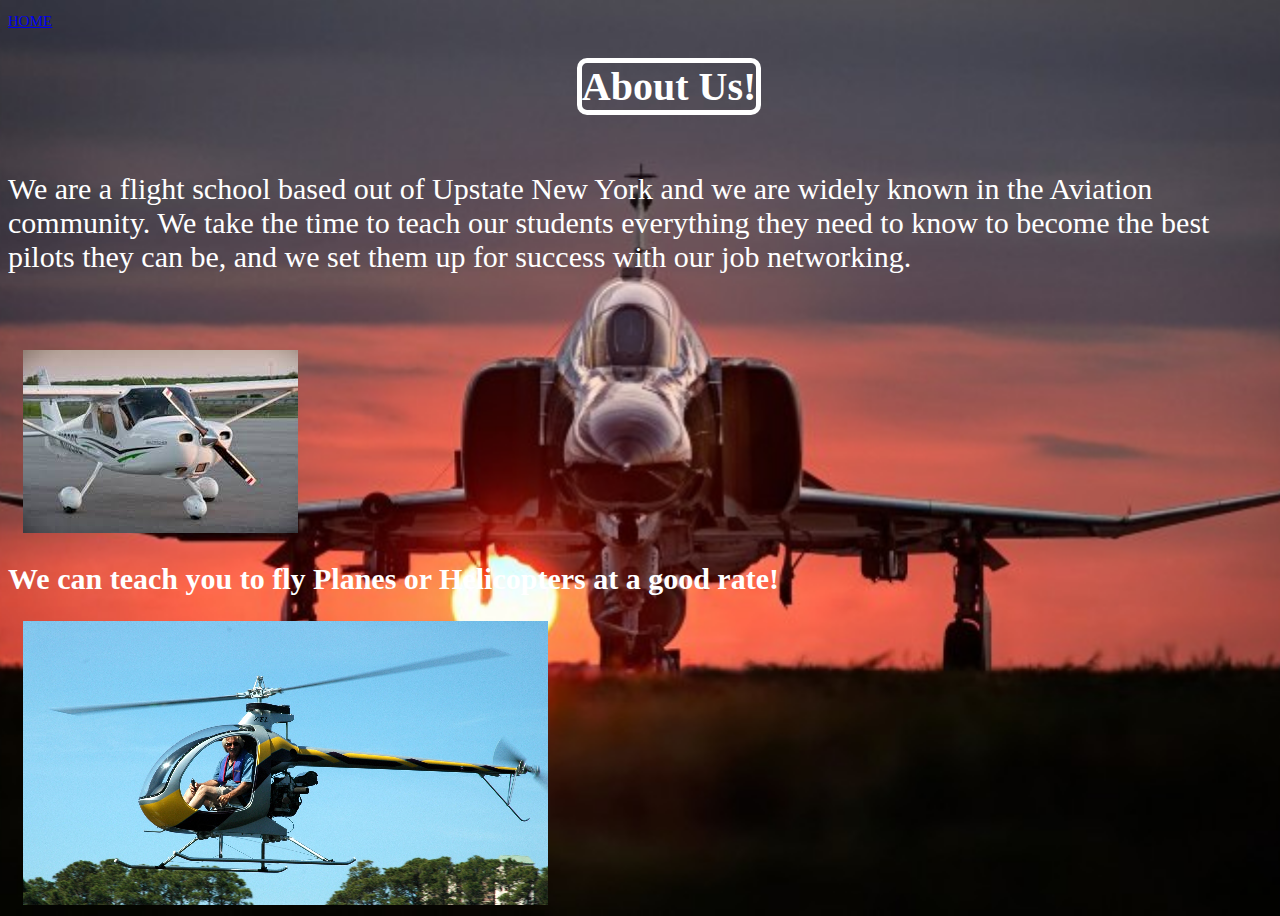
<file: About.html>
<!doctype html>

<html lang="en">

<head>
    <title>Aviation Academy</title>
    <link rel="stylesheet" href="main.css">
    <style>
        #home2 {
            display: inline-block;
            margin-left: 625px;
        }
        #home2 {
            display: inline-block;
            margin-left: 45%
        }
        #helicopter{
            float: left;
        }
    </style>
</head>

<body>
    <a class="nav" href="index.html">Home</a>
    <div>
        <h1 id="home2">About Us!</h1>
    </div>
    <p>We are a flight school based out of Upstate New York and we are widely known in the Aviation community. We take the time to teach our students everything they need to know to become the best pilots they can be, and we set them up for success with our job networking.
    </p>
    <br>
    <br>
    <img src="untitledfolder/plane2.jpeg" alt="Plane 2 pic">

    <br>
    
    <h2 id="helicopter"> We can teach you to fly Planes or Helicopters at a good rate!</h2>
    <br>
    <img src="untitledfolder/Mosquito-Elicopter.jpg" alt="Helicopter">

</body>

</html>
</file>
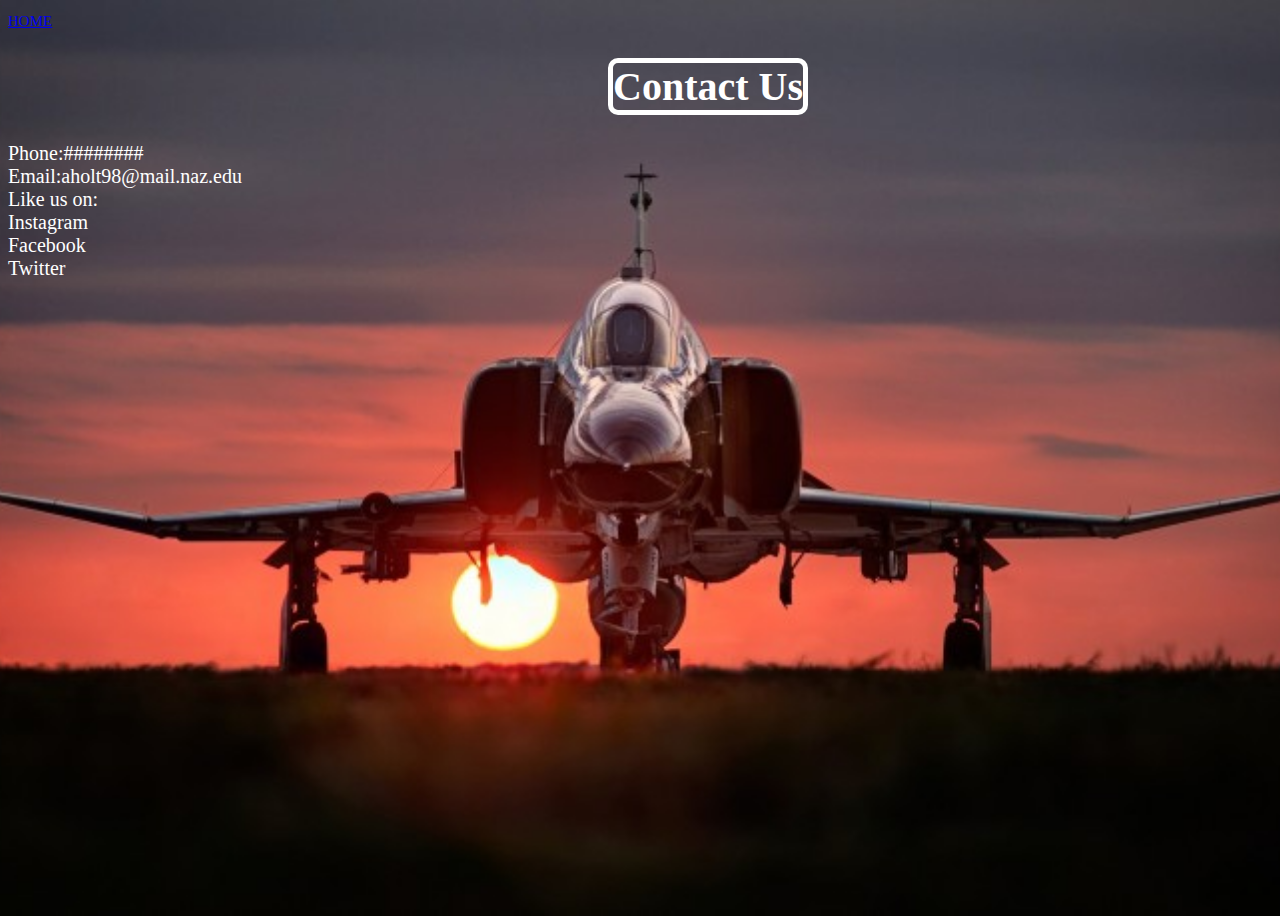
<file: contact.html>
<!doctype html>

<html lang="en">

<head>
    <title>Aviation Academy</title>
    <link rel="stylesheet" href="main.css">
    <style>
        #home1 {
            display: inline-block;
            margin-left: 600px;
        } 
    </style>
</head>

<body>
    <a class="nav" href="index.html">Home</a>
    <div>
        <h1 id="home1">Contact Us</h1>
    </div>
    Phone:########
    <br> Email:aholt98@mail.naz.edu
    <br> Like us on:
    <br> Instagram
    <br> Facebook
    <br> Twitter


</body>

</html>
</file>
<file: main.css>
html {
    color: #000000;
    font-family: "times new roman", "sans-serif";
    font-size: 20px;

}

img {
    padding: 0px 15px 0px 15px;
}

.main-nav {
    text-transform: capitalize;
    text-decoration-color: royalblue;
    font-size: 100%
}

a:visited {
    color: white;
}

.nav {
    text-transform: uppercase;
    font-size: 75%
}

.nav a:hover {
    color: red;
    text-decoration: underline;
    text-decoration-color: greenyellow
}

p {
    border-width: thick;
    text-align: left;
    font-size: 150%
}

body {
    background-image: url(untitledfolder/airplane%20copy.jpg);
    background-size: cover;
    background-position: center;
    height: 100vh;
    color: #FFFFFF
}

h1 {
    border-style: solid;
    border-width: thick;
    text-align: center;
    border-radius: 10px;

}

h2 {
    text-align: center
}
h3 {
    text-align: center;
}
.section-quote {
    background-image: -webkit-linear-gradient(rgba(0, 0, 0, 0.5), rgba(0, 0, 0, 0.5));
    background-image: linear-gradient(rgba(0, 0, 0, 0.5), rgba(0, 0, 0, 0.5));
    background-size: cover;
    color: #fff;
    background-attachment: fixed;
    text-align: center;
    float: right;
    width: 170px;
    height: 375px;
    margin-right: 20px;
    margin-top: 40px;
    border-radius: 15px;
}
cite {
    font-size: 90%;
    margin-top: 25px;
    display: block;
}

cite img {
    height: 45px;
    border-radius: 50%;
    margin-right: 10px;
    vertical-align: middle;
}
</file>
